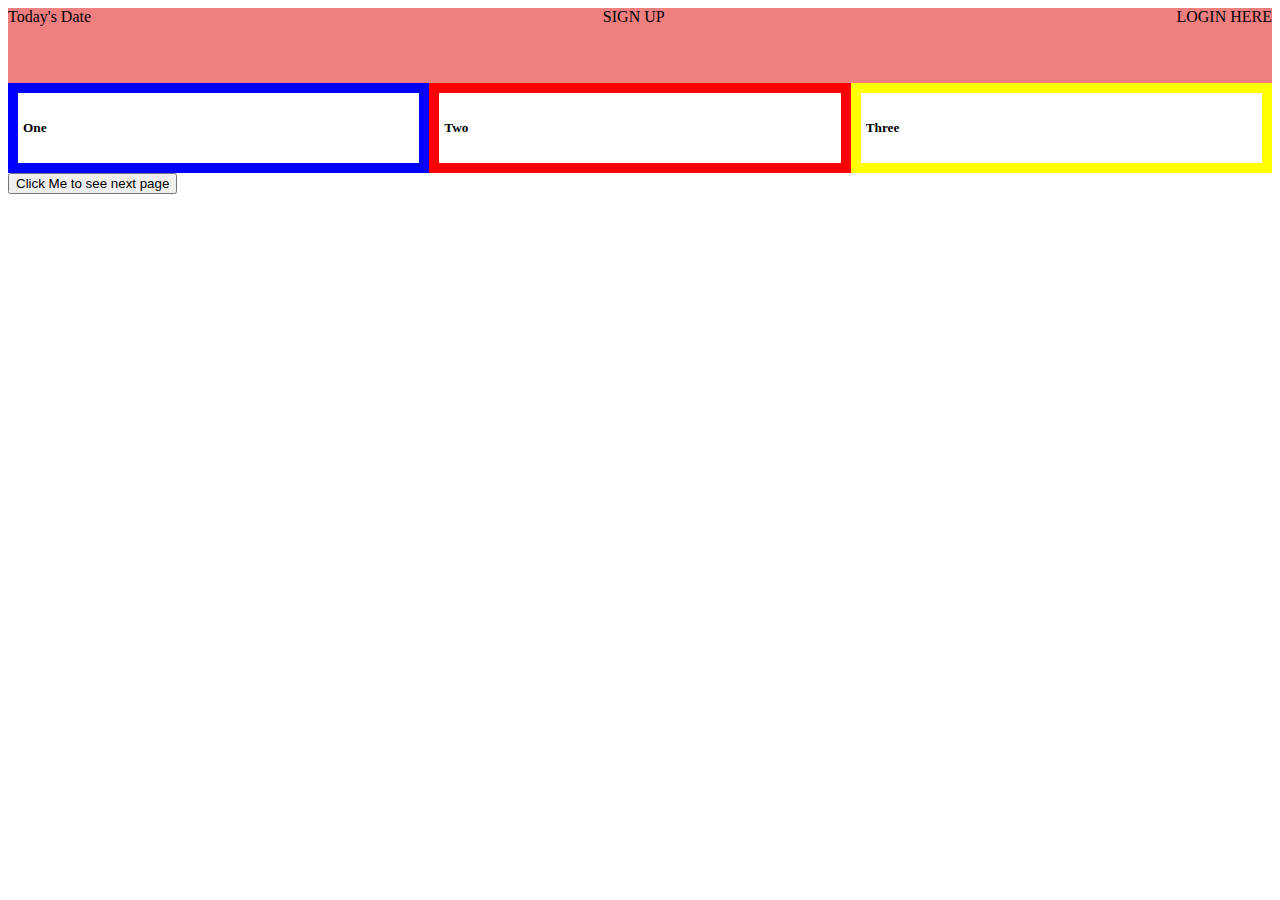
<file: index.html>
<!DOCTYPE html>
<html>

<head>

    <title>Hands On</title>


</head>

<body>

    <script src="index.js"></script>
    <link rel="stylesheet" type="text/css" href="document.css">


    <div class="mainmenu">
        <div class="date">Today's Date</div>
        <div class="signup">SIGN UP</div>
        <div class="login">LOGIN HERE</div>
    </div>

    <div class="container1">
        <div class="box box1">
            <h5>One</h5>
        </div>
        <div class="box box2">
            <h5>Two</h5>
        </div>
        <div class="box box3">
            <h5>Three</h5>
        </div>
    </div>

    <form method="get" action="imgweb.html">
        <button type="submit">Click Me to see next page </button>
    </form>

</body>

</html>
</file>
<file: document.css>
.mainmenu{
    display: flex;
    justify-content: space-between;
    background-color: lightcoral;
    height: 75px;
}
.date {
    justify-content: flex-start;
}

.container1{
    display:flex;
}

.box{
    flex: 1;   
}
.box1{
    box-sizing: content-box;
     border: solid blue 10px;
    padding: 5px;
 }
  
.box2{
    box-sizing: content-box;
    border: solid red 10px;
    padding: 5px;
   
}
  
.box3{
    box-sizing: content-box;
    border: solid yellow 10px;
    padding: 5px;    
}

.header{
    display: flex;
    font-family: Impact, Haettenschweiler, 'Arial Narrow Bold', sans-serif;
    justify-content: space-between;
    background-color: rgb(154, 240, 128);
    height: 60px;
    justify-content: center;
}

.image { 
    display: flex;
    height: 300px;
    width: 400px; 
    padding: 20px;
    justify-content: center;
    flex-wrap: wrap;
}

.container {
    display:flex;
    justify-content: center;
    flex-wrap: wrap;

}
</file>
